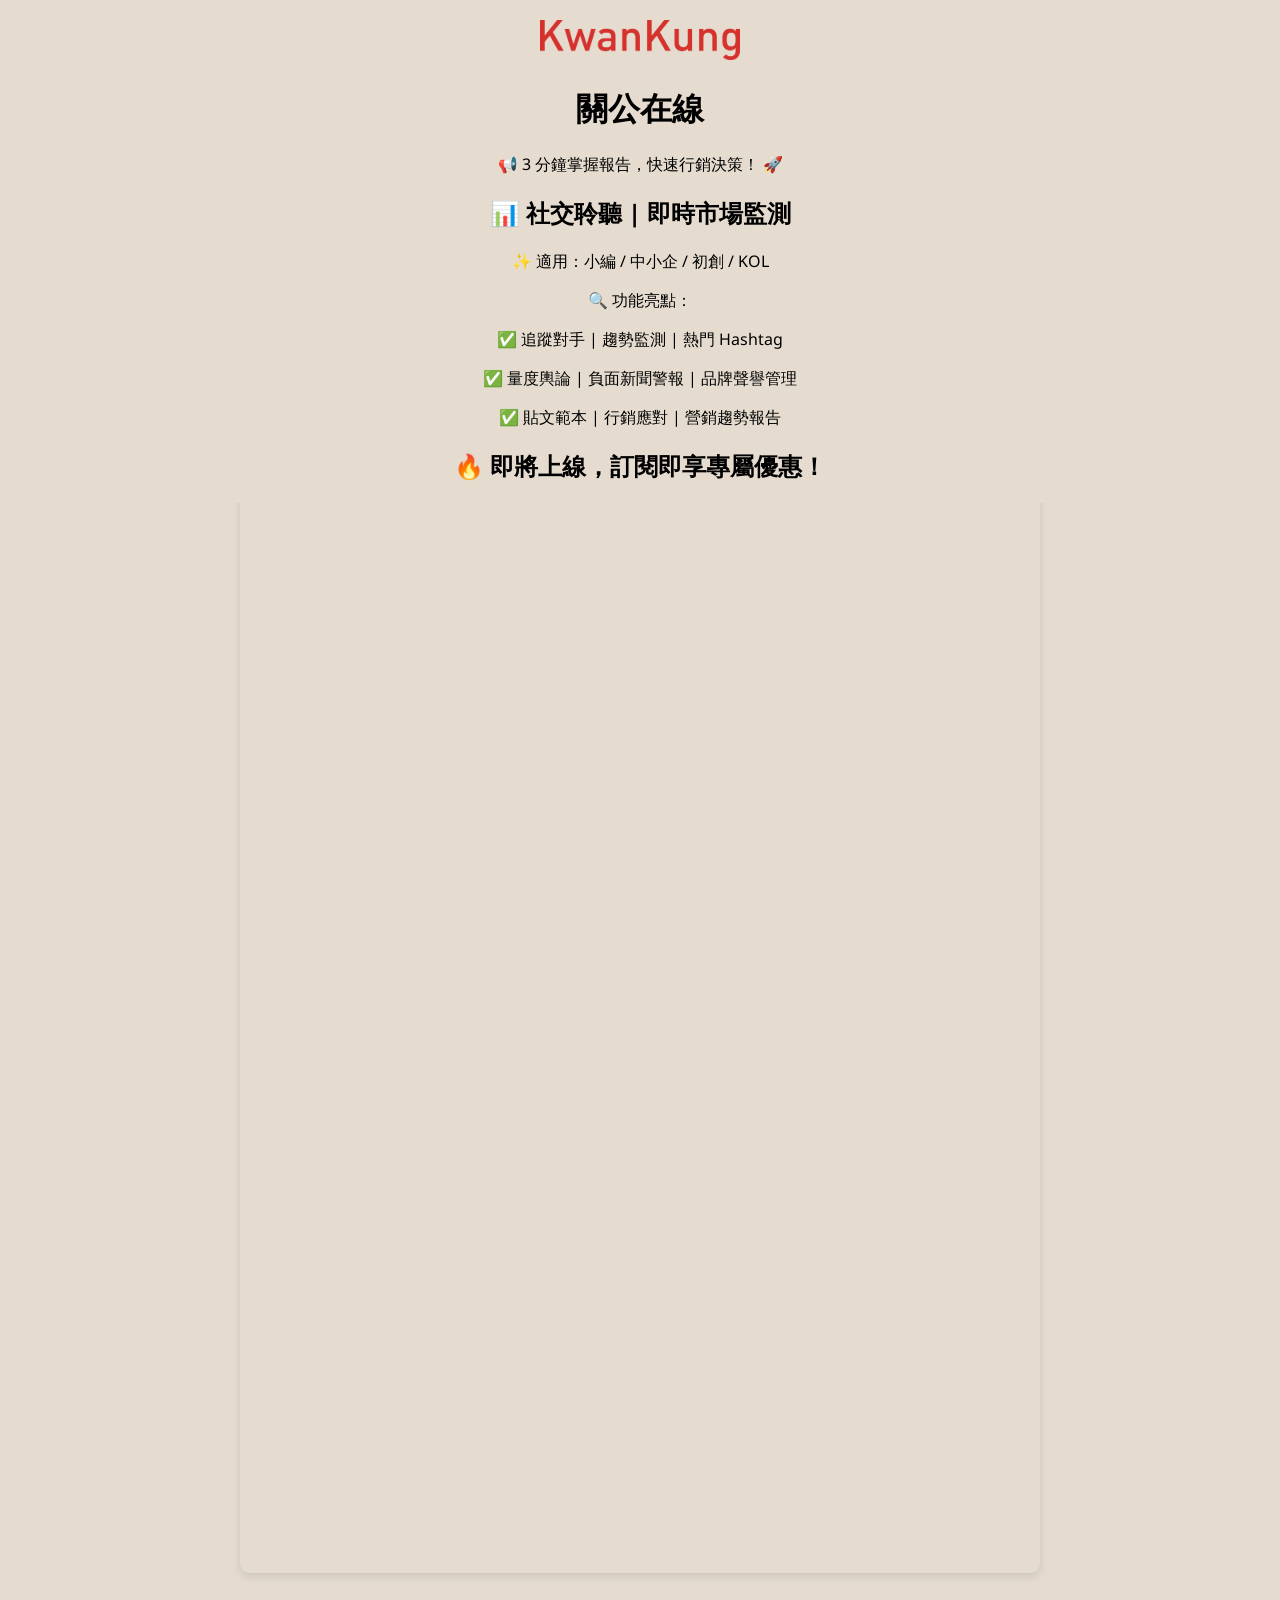
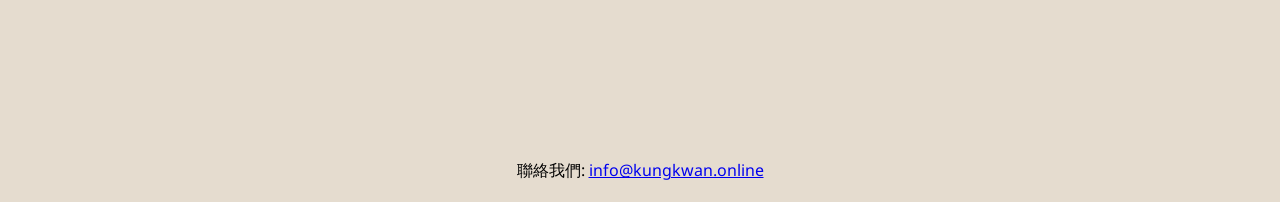
<file: index.html>
<!DOCTYPE html>
<html lang="zh-HK">
<head>
    <meta charset="UTF-8">
    <meta name="viewport" content="width=device-width, initial-scale=1.0">
    <meta name="description" content="社交聆聽與市場監測，提供精準分析和免費試用服務">
    <meta name="keywords" content="KwanKung.online,關公在線,社交聆聽,市場分析,數據監測,品牌策略">
    <meta name="author" content="Kung Kwan">
    <title>Kung Kwan - 社交聆聽與市場分析</title>
    <link rel="stylesheet" href="styles.css">
    <link href="https://fonts.googleapis.com/css2?family=Noto+Sans:wght@400;700&family=Barlow:wght@400;700&display=swap" rel="stylesheet">
    <style>
        /* 讓 Google Form 置中 */
        .google-form-container {
            display: flex;
            justify-content: center;
            align-items: center;
            width: 100%;
            margin: 0 auto;
            padding: 20px 0;
            position: relative;
            overflow: hidden;
        }

        /* 設置 iframe 來隱藏標題 */
        .google-form-container iframe {
            width: 100%;
            max-width: 800px;
            height: 1200px; /* 調整高度確保內容完整顯示 */
            border: none;
            border-radius: 10px;
            box-shadow: 0 4px 8px rgba(0, 0, 0, 0.1);
            position: relative;
            transform: translateY(-150px); /* 上移以完全隱藏標題 */
        }

        /* 設定文字為黑色 */
        .black-text {
            color: #000000;
        }
    </style>
</head>
<body>
    <header>
        <img src="KwanKung.png" alt="Kung Kwan Logo" style="max-width: 200px;">
        <h1 class="black-text">關公在線</h1>
        <p class="black-text">📢 3 分鐘掌握報告，快速行銷決策！ 🚀</p>
    </header>
    <section>
        <h2> 📊 社交聆聽 | 即時市場監測 </h2>
        <div>
            <p> ✨ 適用：小編 / 中小企 / 初創 / KOL </p>
            <p>🔍 功能亮點：</p>
            <p> ✅ 追蹤對手 | 趨勢監測 | 熱門 Hashtag </p>
            <p> ✅ 量度輿論 | 負面新聞警報 | 品牌聲譽管理 </p>
            <p> ✅ 貼文範本 | 行銷應對 | 營銷趨勢報告 </p>
        </div>
    </section>
    <section>
        <h2> 🔥 即將上線，訂閱即享專屬優惠！ </h2>
        <div class="google-form-container">
            <iframe src="https://docs.google.com/forms/d/e/1FAIpQLSf_krhuLhKwNtOysiqwFeiOgaQjZPeHYlSLjOP-t8gPAdcwOw/viewform?embedded=true"></iframe>
        </div>
    </section>
    <footer>
        <p>聯絡我們: <a href="mailto:info@kungkwan.online">info@kungkwan.online</a></p>
    </footer>
</body>
</html>
</file>
<file: styles.css>
body {
    font-family: 'Noto Sans', 'Barlow', sans-serif;
    text-align: center;
    margin: 20px;
    background-color: #E5DCCF;
    color: black;
}
header img {
    max-width: 100px;
}
header h1, header p {
    color: #D2332F;
}
form {
    display: inline-block;
    text-align: left;
    margin-top: 20px;
}
input, button {
    display: block;
    margin: 10px 0;
    padding: 10px;
    width: 100%;
    border: 1px solid #BA826E;
}
button {
    background-color: #D2332F;
    color: white;
    border: none;
    cursor: pointer;
}
button:hover {
    background-color: #A00;
}
</file>
